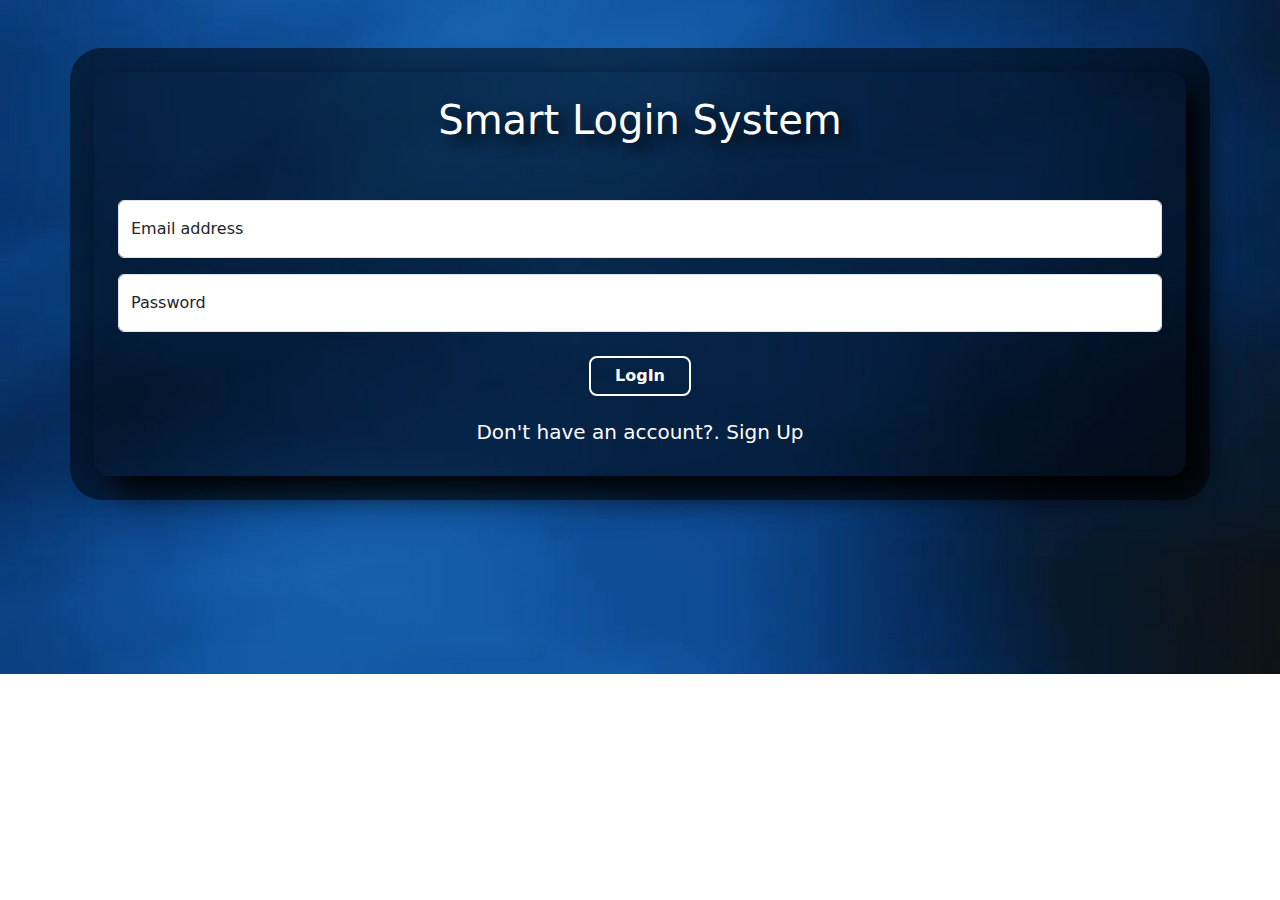
<file: index.html>
<!DOCTYPE html>
<html lang="en">

<head>
    <meta charset="UTF-8">
    <meta name="viewport" content="width=device-width, initial-scale=1.0">
    <title>LOGIN</title>
    <link rel="stylesheet" href="./css/all.min.css">
    <link rel="stylesheet" href="./css/bootstrap.min.css">
    <link rel="stylesheet" href="./css/style.css">
</head>

<body>


    <div class="container rounded-5 p-4 my-5">
        <div class="mainform p-4 rounded-4">
            <h1 class="text-white pb-5  text-center">Smart Login System</h1>
            <div class="formInputs">
                <div class="form-floating mb-3">
                    <input type="email" class="form-control" id="floatingInput" placeholder="name@example.com">
                    <label for="floatingInput">Email address</label>
                </div>
                <div class="form-floating">
                    <input type="password" class="form-control" id="floatingPassword" placeholder="Password">
                    <label for="floatingPassword">Password</label>
                </div>
                <div id="logInMatch" class="alert alert-danger d-none py-2 mt-2" role="alert">
                    E-mail or Password is incorrect
                </div>
                <button class="btn text-white mt-4 mb-4 border border-2 border-white rounded-3 px-4 d-block m-auto fw-bolder"><a id="logInBtn" href="./home.html">LogIn</a></button>
            </div>
            <h5 class="text-white text-center">Don't have an account?.  <a id="registerBtn" href="./Register.html">Sign Up</a></h5>
        </div>
    </div>





    <script src="./js/index.js"></script>
    <script src="./js/bootstrap.bundle.min.js"></script>
</body>

</html>
</file>
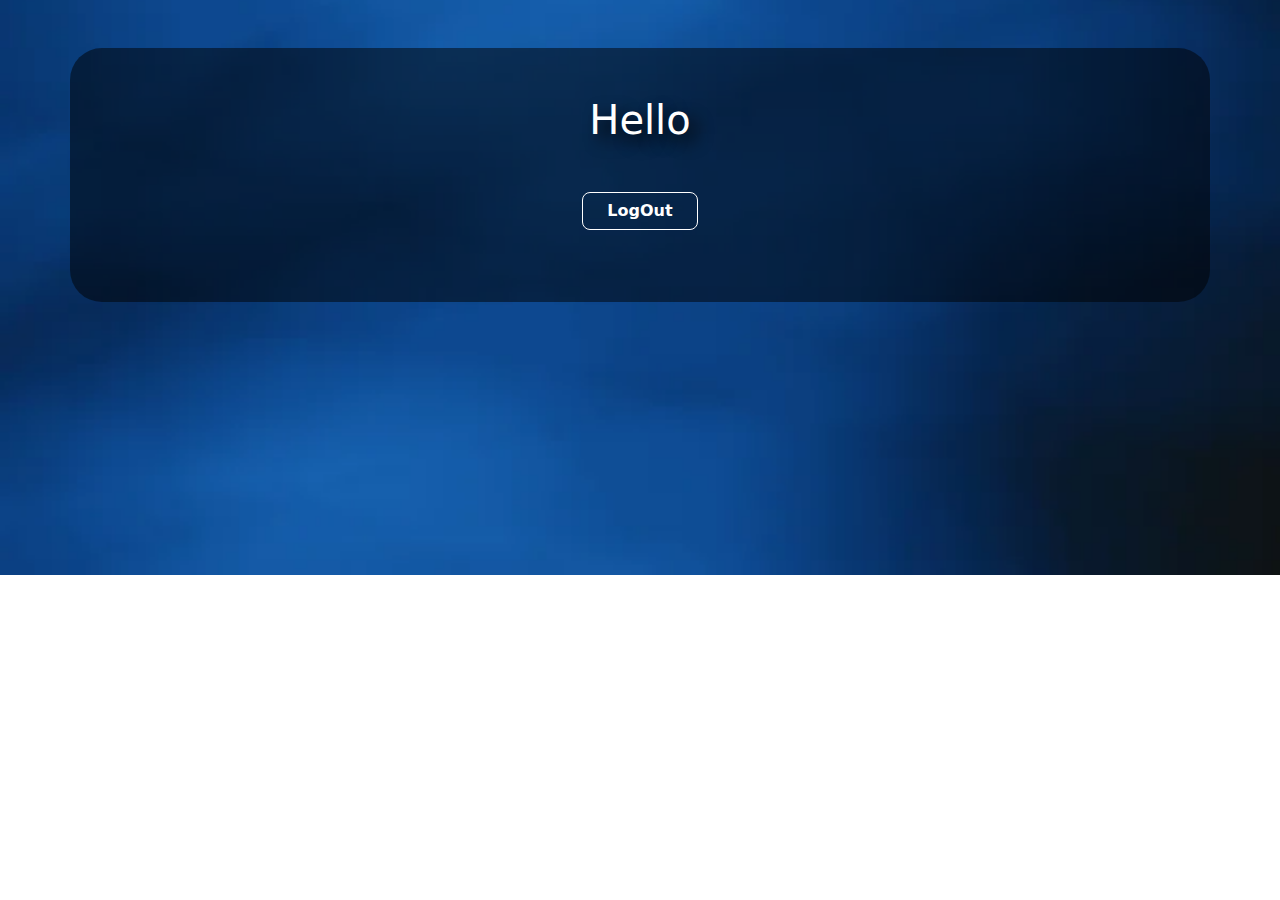
<file: home.html>
<!DOCTYPE html>
<html lang="en">

<head>
    <meta charset="UTF-8">
    <meta name="viewport" content="width=device-width, initial-scale=1.0">
    <title>HOME</title>
    <link rel="stylesheet" href="./css/all.min.css">
    <link rel="stylesheet" href="./css/bootstrap.min.css">
    <link rel="stylesheet" href="./css/style.css">
</head>

<body>


    <div class="container rounded-5 p-4 my-5">
        <div class="mainText p-4 rounded-4">
            <h1 class="text-center text-white">Hello <span id="userName"></span></h1>
            <button class="btn mt-5 mb-4 border border-1 border-white rounded-3 px-4 d-block m-auto fw-bolder"><a id="logOut" href="./index.html">LogOut</a></button>
        </div>
    </div>





    <script src="./js/home.js"></script>
    <script src="./js/bootstrap.bundle.min.js"></script>
</body>

</html>
</file>
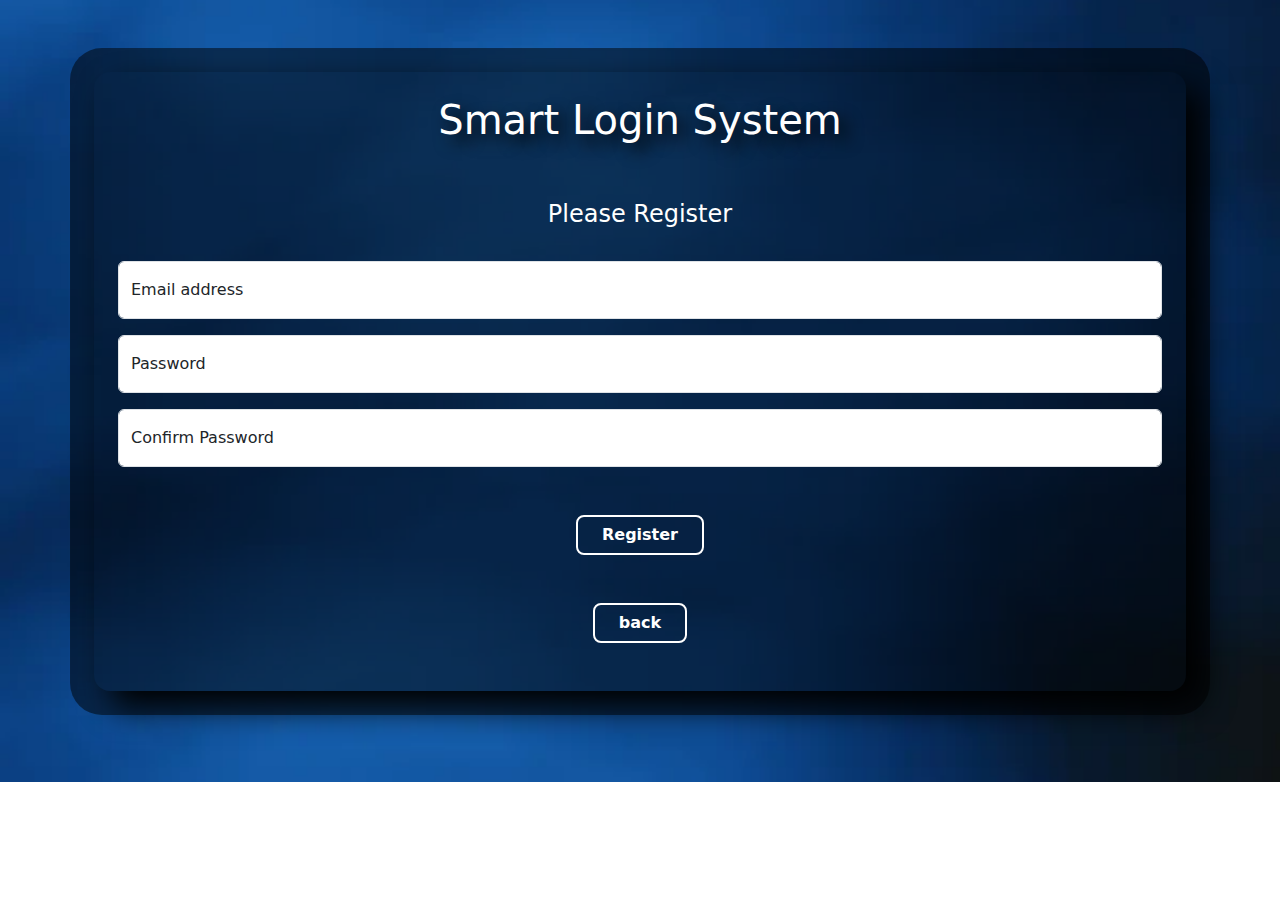
<file: Register.html>
<!DOCTYPE html>
<html lang="en">

<head>
    <meta charset="UTF-8">
    <meta name="viewport" content="width=device-width, initial-scale=1.0">
    <title>Register</title>
    <link rel="stylesheet" href="./css/all.min.css">
    <link rel="stylesheet" href="./css/bootstrap.min.css">
    <link rel="stylesheet" href="./css/style.css">
</head>

<body>


    <div class="container rounded-5 p-4 my-5">
        <div class="mainform p-4 rounded-4">
            <h1 class="text-white pb-5  text-center">Smart Login System</h1>
            <h4 class="text-white pb-4 text-center">Please Register</h4>
            <div class="formInputs">
                <div class="form-floating mb-3">
                    <input type="email" class="form-control" id="floatingInput" placeholder="name@example.com">
                    <div id="mailValidity" class="alert alert-danger d-none py-2 mt-2" role="alert">
                        Please Type a Valid E-Mail
                    </div>
                    <div id="mailMatch" class="alert alert-danger d-none py-2 mt-2" role="alert">
                        This e-mail is already registered, Please Type another e-mail
                    </div>
                    <label for="floatingInput">Email address</label>
                </div>
                <div class="form-floating">
                    <input type="password" class="form-control" id="floatingPassword" placeholder="Password">
                    <div id="pass1Validity" class="alert alert-danger d-none py-2 mt-2" role="alert">
                        Please Type a Valid Password include at least one number
                    </div>
                    <label for="floatingPassword">Password</label>
                </div>
                <div class="form-floating">
                    <input type="password" class="form-control my-3" id="floatingPassword2" placeholder="Password">
                    <div id="pass2Validity" class="alert alert-danger d-none py-2 mt-2" role="alert">
                        Please Type a Valid Password
                    </div>
                    <div id="pass2Matches" class="alert alert-danger d-none py-2 mt-2" role="alert">
                        Password Dose not match
                    </div>
                    <label for="floatingPassword2">Confirm Password</label>
                </div>
                <button id="register"
                    class="btn text-white mt-5 mb-4 border border-2 border-white rounded-3 px-4 d-block m-auto fw-bolder">Register</button>
                <button
                    class="btn text-white mt-5 mb-4 border border-2 border-white rounded-3 px-4 d-block m-auto fw-bolder"><a  id="backBtnA"
                        href="./index.html">back</a></button>
            </div>
        </div>
    </div>





    <script src="./js/register.js"></script>
    <script src="./js/bootstrap.bundle.min.js"></script>
</body>

</html>
</file>
<file: css/style.css>
body {
    background-image: url(../Images/background.jpg);
    background-position: center;
    background-size: cover;
    background-repeat: no-repeat;
}

.container {
    background-color: rgba(0, 0, 0, 0.5);
}

.mainform {
    box-shadow: 1rem 1rem 2rem black;
}

h1 {
    text-shadow: 0.5rem 0.5rem 1rem black;
}

a {
    text-decoration: none;
    color: white;
}

.container button {
    transition: 0.5s all;
}

.container button:hover {
    background-color: white;
    border-color: rgb(11, 11, 66) !important;
    color: rgb(11, 11, 66) !important;
}

.container button:focus {
    background-color: white;
    border-color: rgb(11, 11, 66) !important;
    color: rgb(11, 11, 66) !important;
}

.container button:hover a {
    color: rgb(11, 11, 66);
}

.container button:focus a {
    color: rgb(11, 11, 66);
}
</file>
